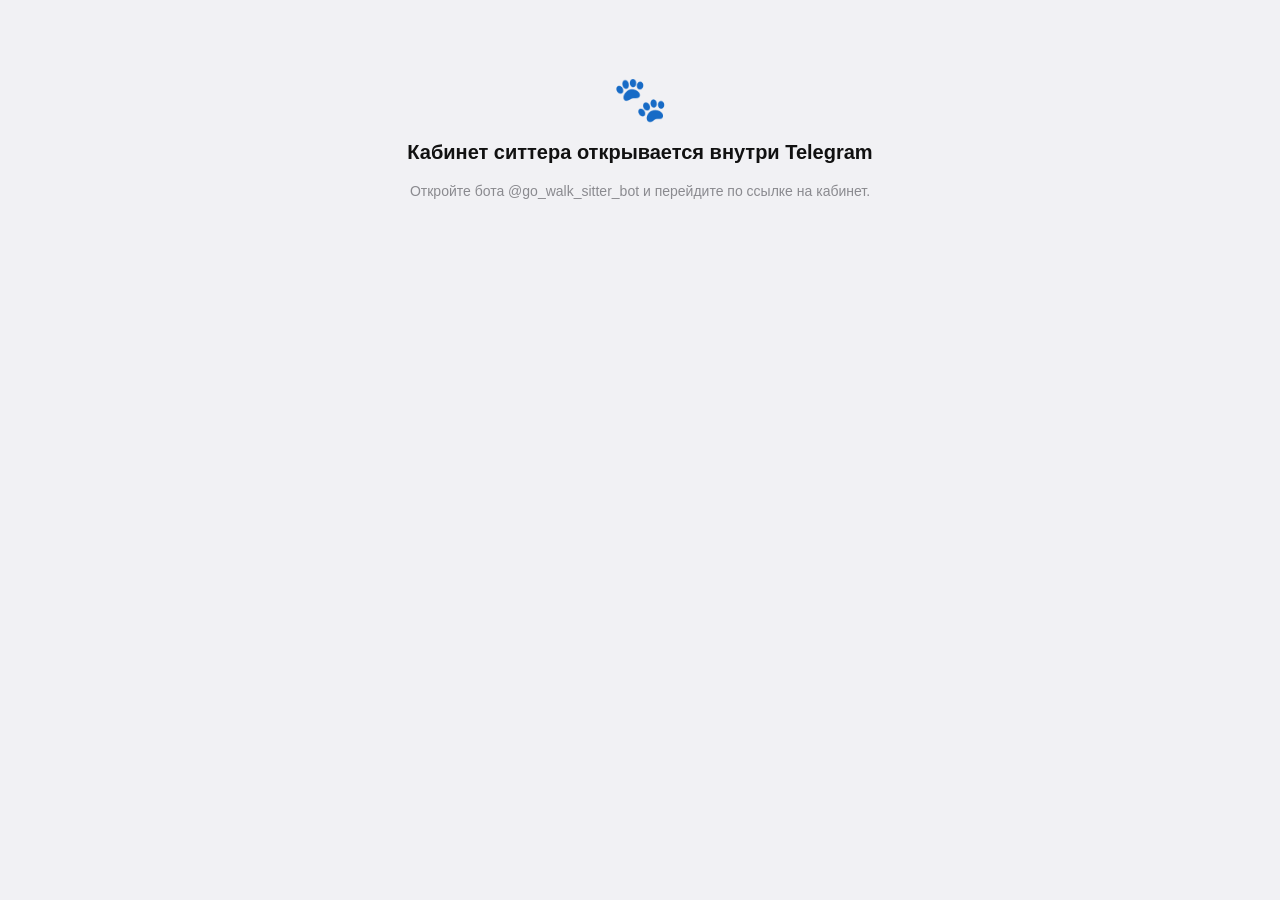
<file: index.html>
<!doctype html>
<html lang="ru">
<head>
  <meta charset="utf-8">
  <meta name="viewport" content="width=device-width, initial-scale=1, viewport-fit=cover, user-scalable=no">
  <meta name="robots" content="noindex, nofollow">
  <!-- Проба (KAN-490): отдельного веб-сервера нет, поэтому политика — метатегом.
       Скрипты — свои и SDK Telegram; запросы — только в наш API; картинки —
       presigned-ссылки нашего S3 (path-style, хост один; KAN-508). -->
  <meta http-equiv="Content-Security-Policy"
        content="default-src 'none'; script-src 'self' https://telegram.org; style-src 'self'; connect-src https://api.go-lab.online; img-src 'self' data: https://s3.ru-7.storage.selcloud.ru; base-uri 'none'; form-action 'none'">
  <title>Кабинет ситтера</title>
  <link rel="stylesheet" href="app.css">
  <script src="https://telegram.org/js/telegram-web-app.js"></script>
</head>
<body>
  <main id="app"><div class="state"><div class="spinner"></div></div></main>
  <script type="module" src="app.js"></script>
</body>
</html>
</file>
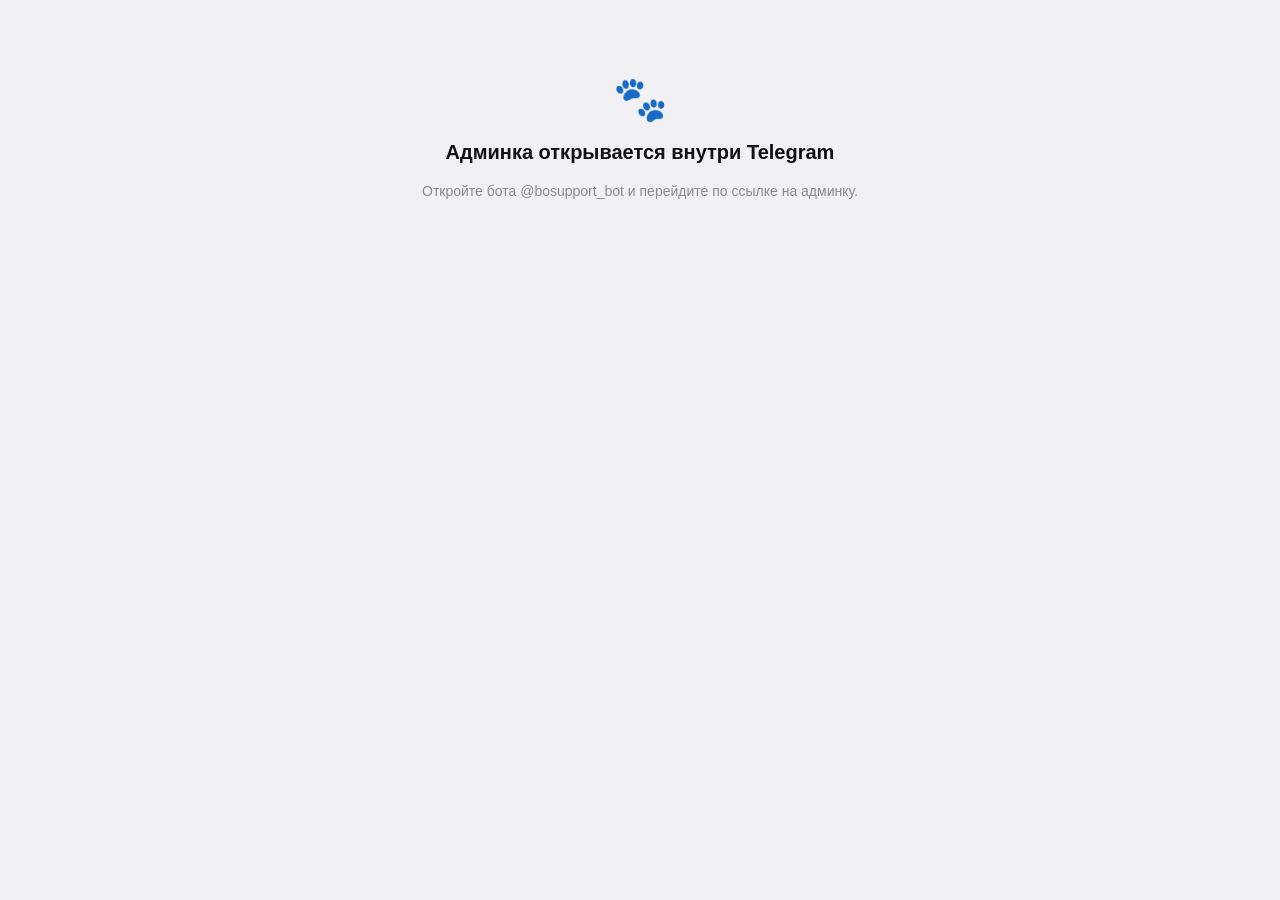
<file: admin/index.html>
<!doctype html>
<html lang="ru">
<head>
  <meta charset="utf-8">
  <meta name="viewport" content="width=device-width, initial-scale=1, viewport-fit=cover, user-scalable=no">
  <meta name="robots" content="noindex, nofollow">
  <!-- Мини-апп админа (KAN-524): та же статика и политика, что у кабинета ситтера
       (../index.html), открывается из @bosupport_bot. -->
  <meta http-equiv="Content-Security-Policy"
        content="default-src 'none'; script-src 'self' https://telegram.org; style-src 'self'; connect-src https://api.go-lab.online; img-src 'self' data: https://s3.ru-7.storage.selcloud.ru; base-uri 'none'; form-action 'none'">
  <title>Админка go_walk</title>
  <link rel="stylesheet" href="../app.css">
  <script src="https://telegram.org/js/telegram-web-app.js"></script>
</head>
<body>
  <main id="app"><div class="state"><div class="spinner"></div></div></main>
  <script type="module" src="app.js"></script>
</body>
</html>
</file>
<file: app.css>
/* Цвета — из темы Telegram (SDK выставляет --tg-theme-* на :root и меняет их на лету),
   запасные значения — светлая тема, чтобы страница читалась и вне Telegram. */
:root {
  --bg: var(--tg-theme-secondary-bg-color, #f1f1f4);
  --card: var(--tg-theme-section-bg-color, var(--tg-theme-bg-color, #ffffff));
  --text: var(--tg-theme-text-color, #111111);
  --muted: var(--tg-theme-hint-color, #8a8a8f);
  --accent: var(--tg-theme-button-color, #2f80ed);
  --accent-text: var(--tg-theme-button-text-color, #ffffff);
  --link: var(--tg-theme-link-color, #2f80ed);
  --danger: var(--tg-theme-destructive-text-color, #d9363e);
  --line: color-mix(in srgb, var(--muted) 25%, transparent);
  --ok: #2fa84f;
}

* { box-sizing: border-box; -webkit-tap-highlight-color: transparent; }

html, body {
  margin: 0;
  background: var(--bg);
  color: var(--text);
  font: 16px/1.4 -apple-system, BlinkMacSystemFont, "Segoe UI", Roboto, sans-serif;
}

#app {
  max-width: 560px;
  margin: 0 auto;
  padding: 12px 16px calc(96px + env(safe-area-inset-bottom));
}

h2 { margin: 0; font-size: 20px; }
h3 { margin: 20px 4px 8px; font-size: 13px; font-weight: 600; text-transform: uppercase; color: var(--muted); letter-spacing: .03em; }
h3 .muted { text-transform: none; font-weight: 400; letter-spacing: 0; }
p { margin: 8px 0; }
.muted { color: var(--muted); font-size: 14px; }

button, input { font: inherit; color: inherit; }
button { border: 0; background: none; padding: 0; cursor: pointer; text-align: left; }
button:disabled { opacity: .5; cursor: default; }

.card { background: var(--card); border-radius: 14px; padding: 14px 16px; margin: 8px 0; }
.card.stack > * + * { margin-top: 8px; }
.row { display: flex; align-items: center; justify-content: space-between; gap: 12px; }
.row.gap { justify-content: flex-start; gap: 8px; flex-wrap: wrap; }
.grow { flex: 1 1 0; }

/* вкладки */
/* Вкладок больше, чем влезает в строку, — кладём сеткой в несколько рядов, все на виду.
   Прокручиваемая лента не годится: без полосы прокрутки не видно, что справа есть ещё,
   а render() пересоздаёт разметку и сбрасывает прокрутку после каждого нажатия. */
.tabs { display: grid; grid-template-columns: repeat(auto-fit, minmax(104px, 1fr)); gap: 4px;
  background: var(--card); border-radius: 12px; padding: 4px; margin-bottom: 12px; }
/* 360 px — три колонки по 104: самая длинная подпись («📅 Расписание») входит впритык,
   поэтому не режем её многоточием, а даём перенестись на вторую строку */
.tab { text-align: center; padding: 9px 2px; border-radius: 9px; font-size: 13px; line-height: 1.25; font-weight: 600;
  color: var(--muted); overflow: hidden; }
.tab.on { background: var(--accent); color: var(--accent-text); }

/* статус */
.status { display: flex; flex-direction: column; gap: 2px; border-left: 4px solid var(--muted); }
.status.on { border-left-color: var(--ok); }
.status.off { border-left-color: var(--danger); }

.notice { border-radius: 12px; padding: 10px 14px; font-size: 14px; }
.notice.ok { background: color-mix(in srgb, var(--ok) 15%, transparent); }
.notice.error { background: color-mix(in srgb, var(--danger) 15%, transparent); color: var(--danger); }
.note { font-size: 13px; color: var(--muted); padding: 0 4px; }
.note.warn { color: var(--danger); }

/* кнопки */
.btn { display: inline-flex; align-items: center; justify-content: center; min-height: 46px; padding: 0 18px;
  border-radius: 12px; background: var(--accent); color: var(--accent-text); font-weight: 600; text-align: center; }
.btn.ghost { background: color-mix(in srgb, var(--accent) 12%, transparent); color: var(--link); }
.btn.wide { width: 100%; margin-top: 8px; }
.link { color: var(--link); font-size: 14px; padding: 6px 0; }
.link.back { font-size: 16px; padding: 4px 0 8px; }
.icon { width: 36px; height: 36px; text-align: center; color: var(--muted); }

/* «Отпуск до…»: нативный выбор даты лежит невидимым слоем поверх кнопки */
.vacation { position: relative; overflow: hidden; cursor: pointer; }
.vacation input { position: absolute; inset: 0; width: 100%; height: 100%; opacity: 0; }

.switch { width: 52px; height: 32px; border-radius: 16px; background: var(--line); position: relative; flex: none; transition: background .15s; }
.switch i { position: absolute; top: 2px; left: 2px; width: 28px; height: 28px; border-radius: 50%; background: #fff;
  box-shadow: 0 1px 3px rgba(0, 0, 0, .3); transition: transform .15s; }
.switch.on { background: var(--ok); }
.switch.on i { transform: translateX(20px); }

/* чипы */
.chips { display: flex; flex-wrap: wrap; gap: 8px; margin: 8px 0; }
.chips.tight { margin: 8px 0 0; }
.chip { padding: 8px 14px; border-radius: 18px; background: var(--card); font-size: 14px; font-weight: 500; }
.chip.small { padding: 6px 12px; background: color-mix(in srgb, var(--muted) 14%, transparent); }
.chip.on { background: var(--accent); color: var(--accent-text); }

/* дни недели */
.days { padding: 4px 16px; }
.day { padding: 12px 0; }
.day + .day { border-top: 1px solid var(--line); }
.day-head { display: grid; grid-template-columns: 32px 1fr 16px; align-items: center; gap: 8px; width: 100%; }
.chev { color: var(--muted); }
.editor { margin-top: 10px; padding: 10px 12px; border-radius: 10px; background: color-mix(in srgb, var(--muted) 10%, transparent); }
.interval { flex-wrap: nowrap; margin-bottom: 6px; }
input[type="time"] { flex: 1; min-width: 0; min-height: 40px; padding: 0 10px; border: 1px solid var(--line);
  border-radius: 10px; background: var(--card); color-scheme: light dark; }

/* нижняя панель сохранения: появляется, когда есть несохранённые правки */
.savebar { position: fixed; left: 0; right: 0; bottom: 0; display: none; gap: 8px; max-width: 560px; margin: 0 auto;
  padding: 10px 16px calc(10px + env(safe-area-inset-bottom)); background: var(--bg); border-top: 1px solid var(--line); }
.savebar.show { display: flex; }

/* заказы */
.list { padding: 0 16px; }
.item { display: block; width: 100%; padding: 12px 0; }
.item + .item { border-top: 1px solid var(--line); }
.item > * + * { margin-top: 2px; }
.badge { flex: none; padding: 3px 10px; border-radius: 10px; font-size: 12px; font-weight: 600;
  background: color-mix(in srgb, var(--muted) 18%, transparent); color: var(--muted); }
.badge.accepted, .badge.on_the_way, .badge.walking { background: color-mix(in srgb, var(--accent) 16%, transparent); color: var(--link); }
.badge.completed { background: color-mix(in srgb, var(--ok) 18%, transparent); color: var(--ok); }
.badge.cancelled { background: color-mix(in srgb, var(--danger) 14%, transparent); color: var(--danger); }
.kv { display: flex; justify-content: space-between; gap: 16px; padding-top: 10px; }
.kv span:last-child { text-align: right; }
.pet + .pet { padding-top: 8px; border-top: 1px solid var(--line); }

/* состояния экрана */
.state { display: flex; flex-direction: column; align-items: center; text-align: center; gap: 8px; padding: 56px 16px; }
.state-icon { font-size: 44px; }
.spinner { width: 32px; height: 32px; border-radius: 50%; border: 3px solid var(--line); border-top-color: var(--accent);
  animation: spin .8s linear infinite; }
@keyframes spin { to { transform: rotate(360deg); } }

/* предложения заказов (KAN-506) */
.badge.offer { background: color-mix(in srgb, var(--accent) 16%, transparent); color: var(--link); }
.badge.express { background: color-mix(in srgb, var(--danger) 14%, transparent); color: var(--danger); }
.countdown { font-size: 13px; font-weight: 600; color: var(--danger); font-variant-numeric: tabular-nums; }
.decide { margin: 12px 0 8px; flex-wrap: nowrap; }
.eta-custom { flex-wrap: nowrap; }
.eta-custom input, #offer-msg { flex: 1; min-width: 0; min-height: 46px; padding: 10px 12px; border: 1px solid var(--line);
  border-radius: 12px; background: var(--card); color-scheme: light dark; }
#offer-msg { width: 100%; resize: vertical; font: inherit; color: inherit; }
/* кабинет (KAN-505) */
.rating { display: flex; align-items: baseline; gap: 8px; }
.big { font-size: 26px; line-height: 1.1; }
.stats { display: grid; grid-template-columns: repeat(3, 1fr); gap: 8px; margin-top: 14px; text-align: center; }
.stats > div { display: flex; flex-direction: column; padding: 10px 4px; border-radius: 10px;
  background: color-mix(in srgb, var(--muted) 10%, transparent); }
.stats b { font-size: 20px; }
.stats b.warn { color: var(--danger); }
.note.flat { padding: 0; margin: 12px 0 0; }
.stars { flex: none; color: #f5a623; letter-spacing: 1px; }
.payout { flex: none; color: var(--ok); }
.comment { white-space: pre-wrap; overflow-wrap: anywhere; }
div.item { cursor: default; }

/* ведение прогулки в карточке заказа (KAN-504) */
.walk > * + * { margin-top: 10px; }
.walk .btn.wide { margin-top: 10px; }
.walk .chips { margin: 8px 0 0; padding: 0; }
.walk .chip { background: color-mix(in srgb, var(--muted) 14%, transparent); }
.count { display: inline-block; min-width: 18px; margin-left: 4px; padding: 0 5px; border-radius: 9px; font-size: 12px;
  background: var(--accent); color: var(--accent-text); }
.btn.danger { background: var(--danger); color: #fff; }
/* поле выбора фото вне #app: не display:none — старый iOS WebView не открывает галерею у скрытого поля */
.offscreen { position: fixed; left: -9999px; width: 1px; height: 1px; opacity: 0; }

/* анкета (KAN-507) */
.field { display: flex; flex-direction: column; gap: 4px; }
.field + .field { padding-top: 10px; border-top: 1px solid var(--line); }
.field-label { font-size: 13px; font-weight: 600; color: var(--muted); }
.field .note { padding: 0; }
.input { width: 100%; min-height: 42px; padding: 9px 12px; border: 1px solid var(--line); border-radius: 10px;
  background: var(--card); color: var(--text); font: inherit; color-scheme: light dark; }
textarea.input { resize: vertical; line-height: 1.4; }
.stepper { display: flex; align-items: center; gap: 12px; }
.stepper .btn { min-height: 38px; width: 42px; padding: 0; font-size: 20px; }
.stepper b { min-width: 20px; text-align: center; }

/* --- чаты, поддержка, обучение, деньги (KAN-509) --- */
.center { text-align: center; }
.btn.small { min-height: 34px; padding: 0 12px; font-size: 14px; }
.ellipsis { overflow: hidden; white-space: nowrap; text-overflow: ellipsis; min-width: 0; }
.avatar { flex: none; width: 44px; height: 44px; border-radius: 50%; object-fit: cover; }
.avatar-empty { display: flex; align-items: center; justify-content: center; font-weight: 600; font-size: 18px;
  background: color-mix(in srgb, var(--accent) 14%, transparent); color: var(--link); }

/* список диалогов */
.chats { background: var(--card); border-radius: 14px; padding: 0 12px; }
.chat-row { display: flex; align-items: center; gap: 12px; width: 100%; padding: 10px 0; }
.chat-row + .chat-row { border-top: 1px solid var(--line); }
.chat-row-body { display: flex; flex-direction: column; gap: 2px; flex: 1 1 0; min-width: 0; }
.chat-row-top, .chat-row-bottom { display: flex; align-items: center; justify-content: space-between; gap: 8px; }
.chat-row-top .muted { flex: none; font-size: 12px; }
.unread { flex: none; min-width: 22px; padding: 2px 7px; border-radius: 11px; text-align: center; font-size: 12px;
  font-weight: 600; background: var(--accent); color: var(--accent-text); }
.chats > .muted { padding: 12px 0; }

/* переписка: сообщения в потоке страницы, поле ввода прилипает к низу */
.chat-head { display: flex; align-items: center; gap: 12px; padding: 4px 0 12px; }
.chat-head > div:nth-child(2) { flex: 1 1 0; min-width: 0; }
.chat-order { font-size: 13px; color: var(--muted); }
.chat > .btn.small { display: flex; margin: 0 auto 8px; }
.msgs { display: flex; flex-direction: column; gap: 6px; padding-bottom: 8px; }
.msg { max-width: 82%; padding: 7px 11px 5px; border-radius: 16px; background: var(--card); align-self: flex-start;
  overflow-wrap: anywhere; }
.msg.mine { align-self: flex-end; background: color-mix(in srgb, var(--accent) 18%, var(--card)); }
.msg.pending { opacity: .6; }
.msg-author { font-size: 12px; font-weight: 600; color: var(--link); }
.msg-text { white-space: pre-wrap; }
.msg-time { font-size: 11px; color: var(--muted); text-align: right; margin-top: 2px; }
.msg-photo { display: block; margin: 2px 0 4px; }
.msg-photo img { display: block; max-width: 100%; max-height: 320px; border-radius: 12px; }
.msg-day, .msg-system { align-self: center; font-size: 12px; color: var(--muted); padding: 4px 10px; border-radius: 10px;
  background: color-mix(in srgb, var(--muted) 12%, transparent); text-align: center; }
.msg-day { margin-top: 6px; }
/* поле ввода прибито к низу, как savebar: 96px нижнего отступа #app как раз под него */
.composer { position: fixed; left: 0; right: 0; bottom: 0; max-width: 560px; margin: 0 auto; display: flex;
  align-items: flex-end; gap: 8px; padding: 8px 16px calc(8px + env(safe-area-inset-bottom));
  background: var(--bg); border-top: 1px solid var(--line); }
.composer textarea { flex: 1 1 0; min-height: 40px; max-height: 140px; resize: none; padding: 9px 12px; border: 0;
  border-radius: 20px; background: var(--card); color: var(--text); font: inherit; field-sizing: content; }
.composer textarea:focus { outline: 2px solid color-mix(in srgb, var(--accent) 40%, transparent); }
.attach, .send { flex: none; width: 40px; height: 40px; display: flex; align-items: center; justify-content: center;
  border-radius: 50%; font-size: 20px; cursor: pointer; }
.send { background: var(--accent); color: var(--accent-text); font-size: 18px; text-align: center; }

/* обучение и деньги */
.page h2 { margin-bottom: 8px; }
.steps { padding-left: 22px; margin: 8px 0; }
.steps li + li { margin-top: 8px; }
.money-due { text-align: center; }
.money-sum { font-size: 30px; font-weight: 700; margin: 2px 0; }
.payout-top { display: flex; align-items: center; justify-content: space-between; gap: 8px; }
.pill { padding: 2px 10px; border-radius: 10px; font-size: 12px; font-weight: 600;
  background: color-mix(in srgb, var(--muted) 18%, transparent); color: var(--muted); }
.pill.ok { background: color-mix(in srgb, var(--ok) 18%, transparent); color: var(--ok); }
.payout-card .warn { color: var(--danger); font-size: 14px; }
.muted.small { font-size: 13px; }

/* фото и документы (KAN-508) */
.notice.pre { white-space: pre-line; }
.row.start { justify-content: flex-start; align-items: flex-start; }
.avatar { flex: none; width: 72px; height: 72px; border-radius: 50%; object-fit: cover; }
.avatar.empty { display: flex; align-items: center; justify-content: center; font-size: 32px;
  background: color-mix(in srgb, var(--muted) 14%, transparent); }
.grid { display: grid; grid-template-columns: repeat(auto-fill, minmax(140px, 1fr)); gap: 12px; }
.tile img { width: 100%; aspect-ratio: 1; object-fit: cover; border-radius: 10px; display: block; }
.tile .muted { font-size: 13px; margin: 4px 0; }
.tile .row.gap { gap: 6px; }
.confirm { padding: 10px 12px; border-radius: 10px; background: color-mix(in srgb, var(--danger) 10%, transparent); }
.confirm p { margin: 0 0 8px; font-size: 14px; }
.doc { display: flex; gap: 12px; align-items: flex-start; }
.doc + .doc { padding-top: 10px; border-top: 1px solid var(--line); }
.doc img { flex: none; width: 64px; height: 64px; object-fit: cover; border-radius: 8px; }
.doc .muted.ok { color: var(--ok); }
.doc .muted.warn { color: var(--danger); }
.item-link { display: flex; align-items: center; justify-content: space-between; gap: 12px; width: 100%; }
.item-link > span:first-child { display: flex; flex-direction: column; gap: 2px; }
</file>
